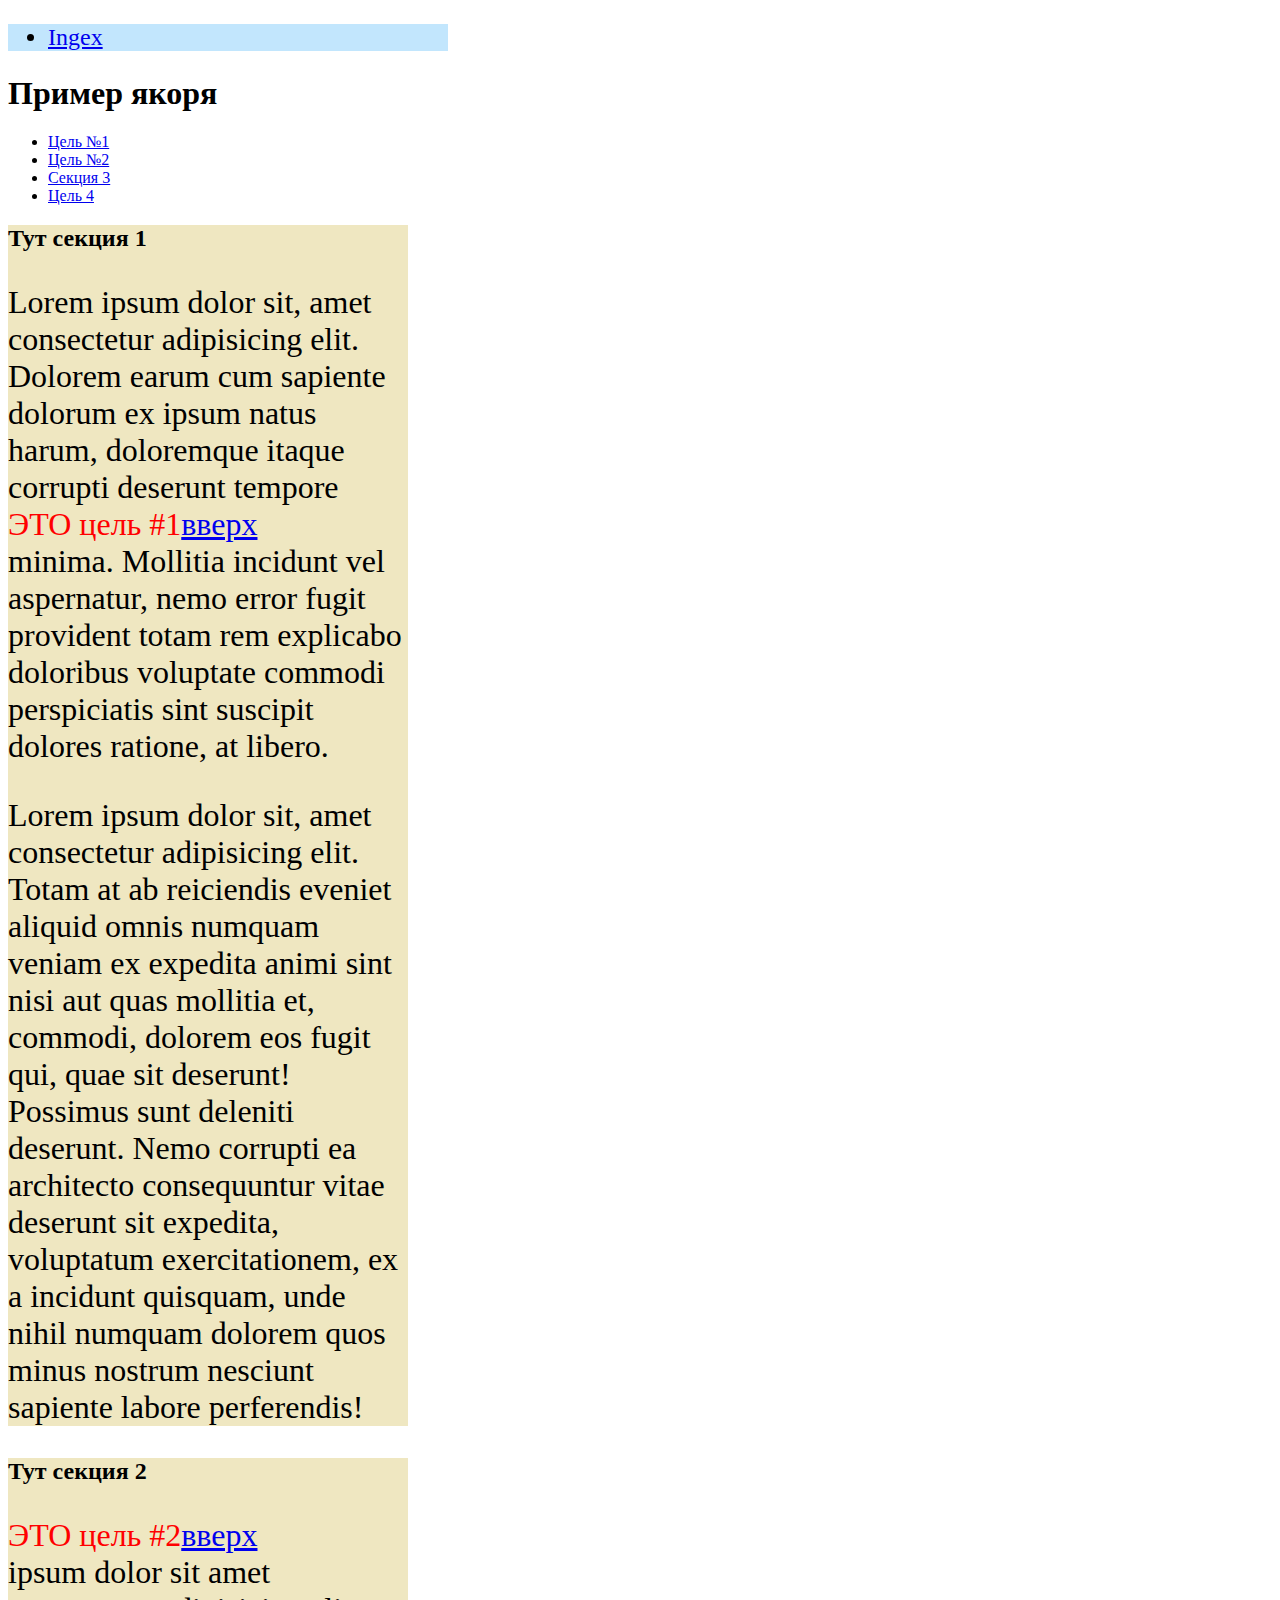
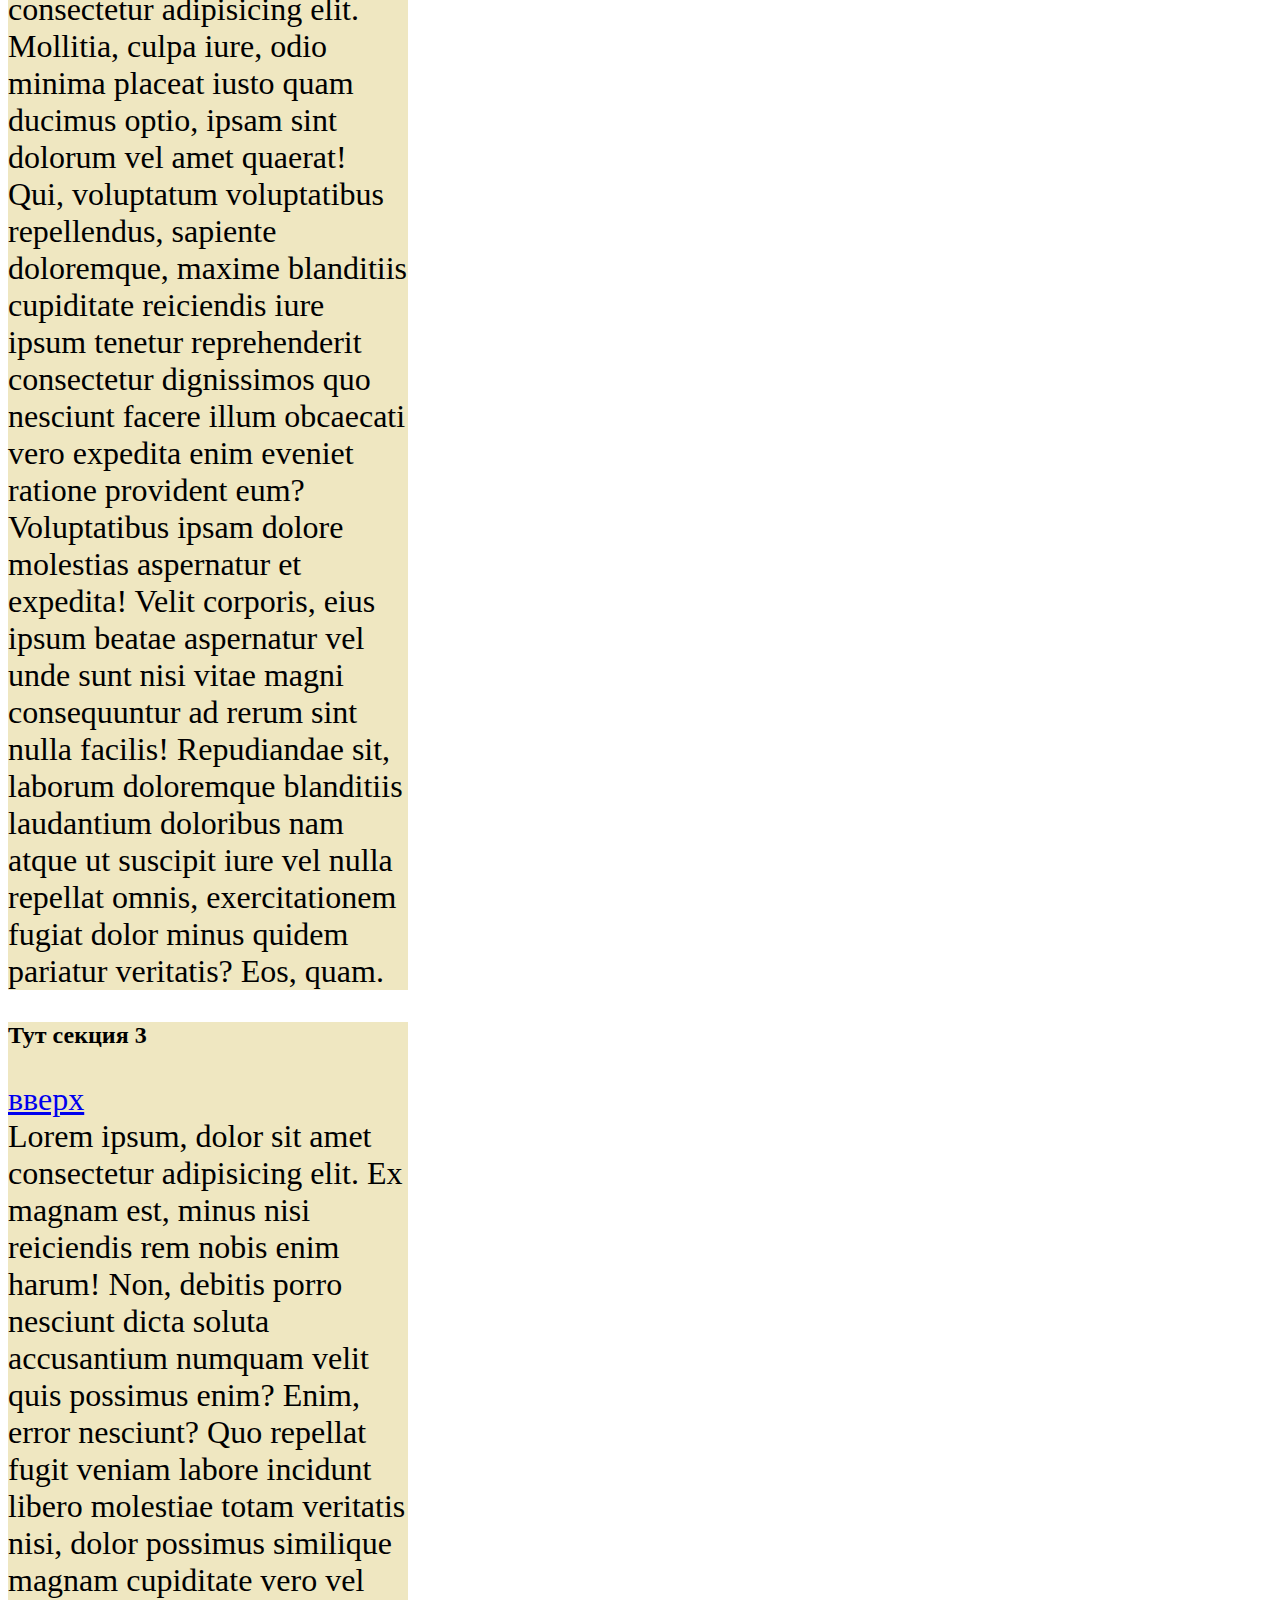
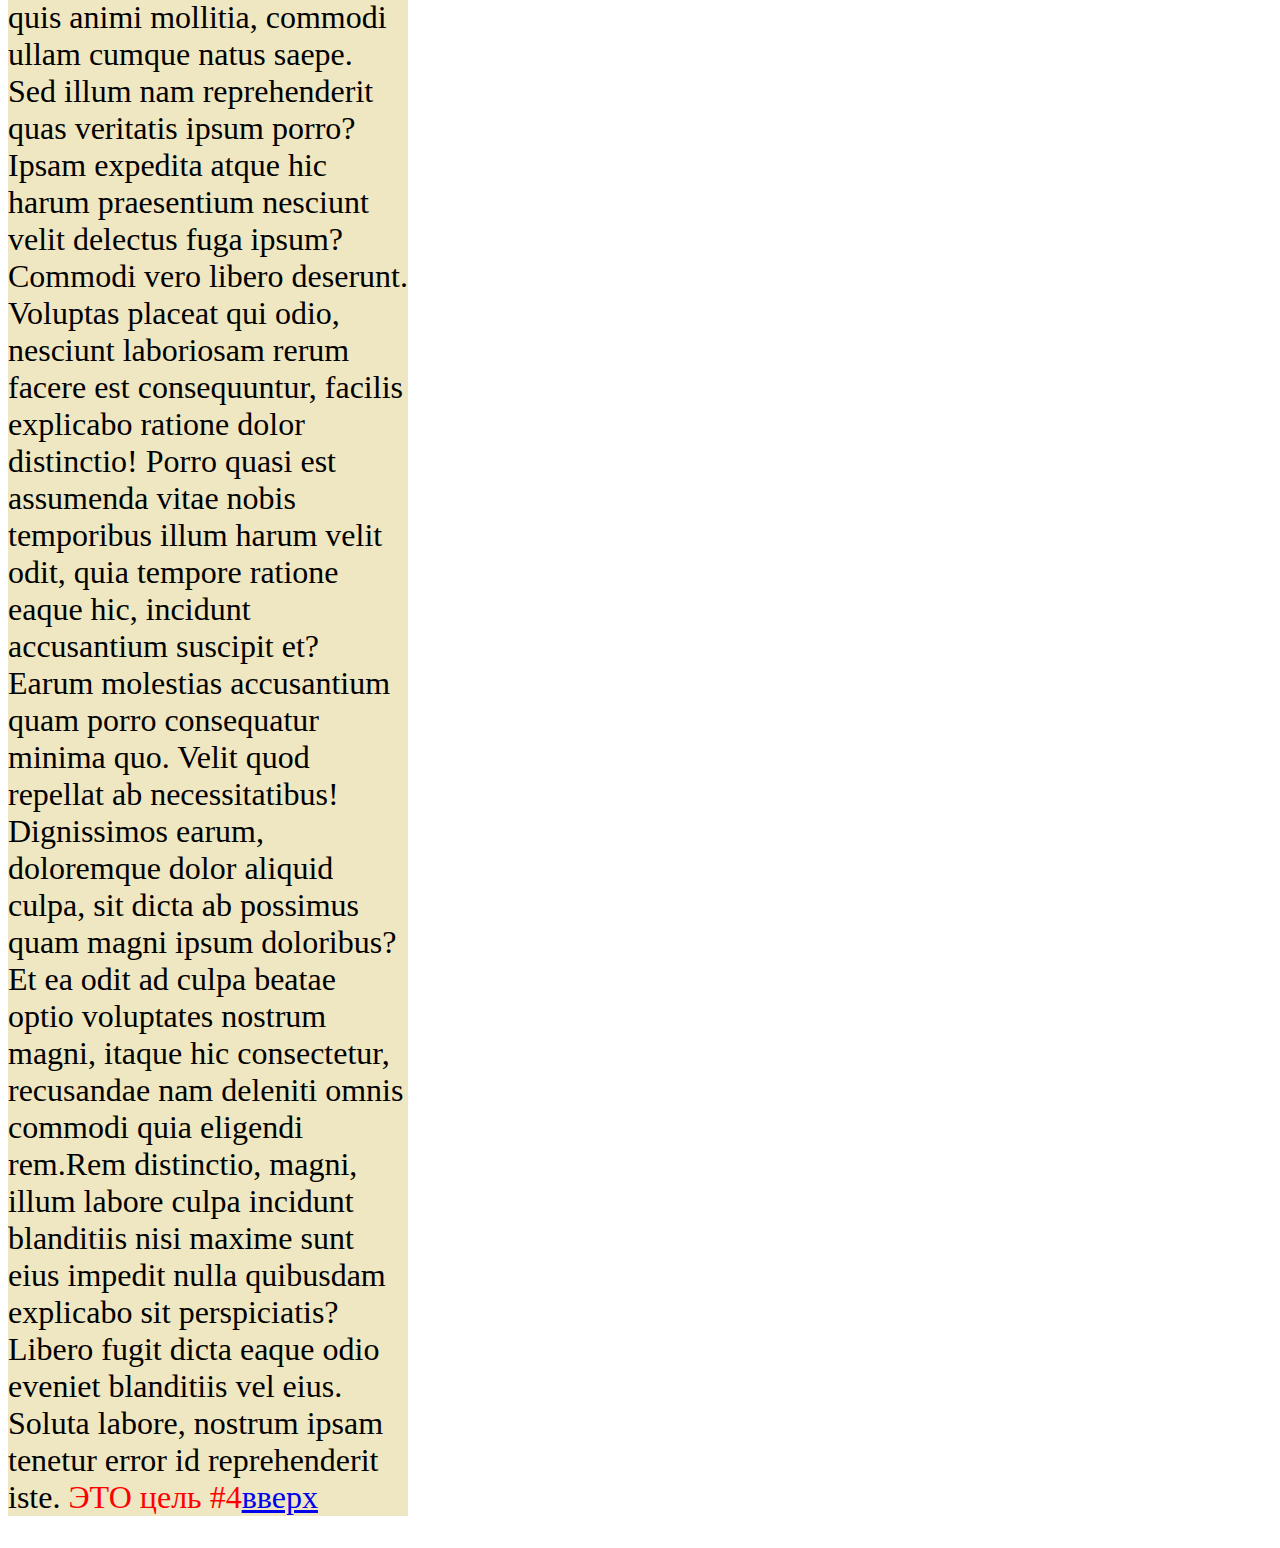
<file: 01ancer.html>
<!DOCTYPE html>
<html lang="en">
  <head>
    <meta charset="UTF-8" />
    <meta http-equiv="X-UA-Compatible" content="IE=edge" />
    <link rel="stylesheet" href="./css/styles.css" />
    <meta name="viewport" content="width=device-width, initial-scale=1.0" />
    <title>Document</title>
  </head>
  <body>
    <header>
      <ul class="example" id="top">
        <li><a href="./index.html">Ingex</a></li>
        <!-- <li><a href="./01ancer.html">Якорь(ancer)</a></li>
        <li><a href="#">Ingex</a></li> -->
      </ul>
    </header>
    <main class="ancer">
      <h1>Пример якоря</h1>
      <ul>
        <li><a href="#targ1">Цель №1</a></li>
        <li><a href="#targ2">Цель №2</a></li>
        <li><a href="#targ3">Секция 3</a></li>
        <li><a href="#targ4">Цель 4</a></li>
      </ul>

      <section class="one">
        <h2>Тут секция 1</h2>
        <p>
          Lorem ipsum dolor sit, amet consectetur adipisicing elit. Dolorem
          earum cum sapiente dolorum ex ipsum natus harum, doloremque itaque
          corrupti deserunt tempore <span id="targ1">ЭТО цель #1</span
          ><a href="#top" title="out">вверх</a><br />
          minima. Mollitia incidunt vel aspernatur, nemo error fugit provident
          totam rem explicabo doloribus voluptate commodi perspiciatis sint
          suscipit dolores ratione, at libero.
        </p>
        <p>
          Lorem ipsum dolor sit, amet consectetur adipisicing elit. Totam at ab
          reiciendis eveniet aliquid omnis numquam veniam ex expedita animi sint
          nisi aut quas mollitia et, commodi, dolorem eos fugit qui, quae sit
          deserunt! Possimus sunt deleniti deserunt. Nemo corrupti ea architecto
          consequuntur vitae deserunt sit expedita, voluptatum exercitationem,
          ex a incidunt quisquam, unde nihil numquam dolorem quos minus nostrum
          nesciunt sapiente labore perferendis!
        </p>
      </section>
      <section>
        <h2>Тут секция 2</h2>
        <p>
          <span id="targ2">ЭТО цель #2</span><a href="#top">вверх</a><br />
          ipsum dolor sit amet consectetur adipisicing elit. Mollitia, culpa
          iure, odio minima placeat iusto quam ducimus optio, ipsam sint dolorum
          vel amet quaerat! Qui, voluptatum voluptatibus repellendus, sapiente
          doloremque, maxime blanditiis cupiditate reiciendis iure ipsum tenetur
          reprehenderit consectetur dignissimos quo nesciunt facere illum
          obcaecati vero expedita enim eveniet ratione provident eum?
          Voluptatibus ipsam dolore molestias aspernatur et expedita! Velit
          corporis, eius ipsum beatae aspernatur vel unde sunt nisi vitae magni
          consequuntur ad rerum sint nulla facilis! Repudiandae sit, laborum
          doloremque blanditiis laudantium doloribus nam atque ut suscipit iure
          vel nulla repellat omnis, exercitationem fugiat dolor minus quidem
          pariatur veritatis? Eos, quam.
        </p>
      </section>
      <section id="targ3">
        <h2>Тут секция 3</h2>
        <p>
          <a href="#top" title="out">вверх</a><br />
          Lorem ipsum, dolor sit amet consectetur adipisicing elit. Ex magnam
          est, minus nisi reiciendis rem nobis enim harum! Non, debitis porro
          nesciunt dicta soluta accusantium numquam velit quis possimus enim?
          Enim, error nesciunt? Quo repellat fugit veniam labore incidunt libero
          molestiae totam veritatis nisi, dolor possimus similique magnam
          cupiditate vero vel quis animi mollitia, commodi ullam cumque natus
          saepe. Sed illum nam reprehenderit quas veritatis ipsum porro? Ipsam
          expedita atque hic harum praesentium nesciunt velit delectus fuga
          ipsum? Commodi vero libero deserunt. Voluptas placeat qui odio,
          nesciunt laboriosam rerum facere est consequuntur, facilis explicabo
          ratione dolor distinctio! Porro quasi est assumenda vitae nobis
          temporibus illum harum velit odit, quia tempore ratione eaque hic,
          incidunt accusantium suscipit et? Earum molestias accusantium quam
          porro consequatur minima quo. Velit quod repellat ab necessitatibus!
          Dignissimos earum, doloremque dolor aliquid culpa, sit dicta ab
          possimus quam magni ipsum doloribus? Et ea odit ad culpa beatae optio
          voluptates nostrum magni, itaque hic consectetur, recusandae nam
          deleniti omnis commodi quia eligendi rem.Rem distinctio, magni, illum
          labore culpa incidunt blanditiis nisi maxime sunt eius impedit nulla
          quibusdam explicabo sit perspiciatis? Libero fugit dicta eaque odio
          eveniet blanditiis vel eius. Soluta labore, nostrum ipsam tenetur
          error id reprehenderit iste. <span id="targ4">ЭТО цель #4</span
          ><a href="#top" title="out">вверх</a>
        </p>
      </section>
    </main>
  </body>
</html>
</file>
<file: css/styles.css>
/* body{font-size: 24px;} */

.example{
    width: 400px;
    background-color: rgb(194, 230, 253);
    font-size: 24px;
}

section{
    width: 400px;
    background-color: rgb(239, 231, 193);
}
p{
    font-size: 32px;
}
span{
    color: red;
}
</file>
